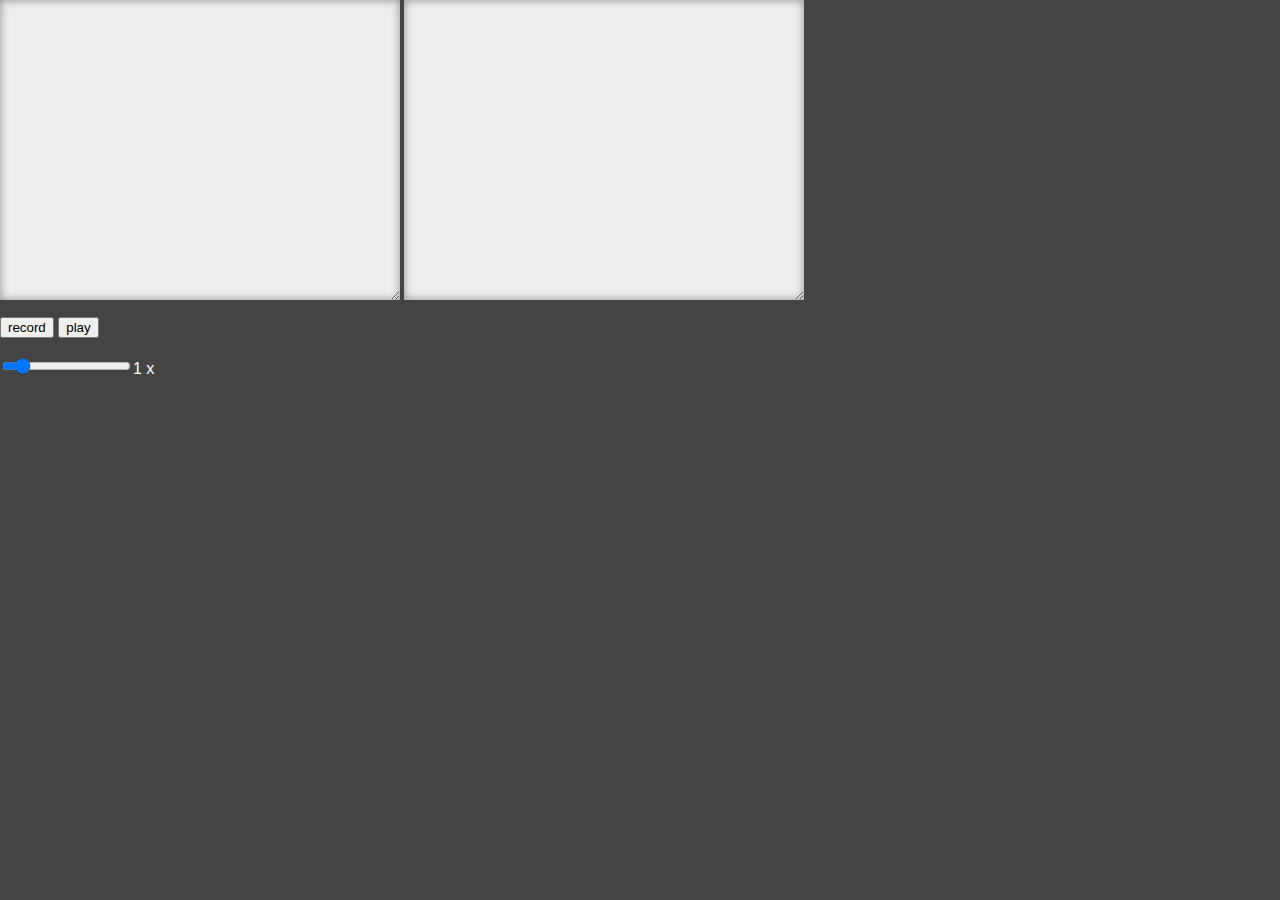
<file: index.html>
<!doctype html>
<html>
    <head>
        <meta charset="utf-8"/>

        <link rel="stylesheet" type="text/css" href="index.css"/>

        <style type="text/css">
            textarea {
                width:  400px;
                height: 300px;
            }
        </style>

        <script type="text/javascript" src="diff.js"></script>
        <script type="text/javascript" src="RecordText.js"></script>
    </head>

    <body>
        <textarea id="t1"></textarea>
        <textarea id="t2"></textarea>

        <pre></pre>

        <button id="rec" onclick="tr.isRecording() ? tr.stop() : tr.record()">record</button>
        <button id="ply" onclick="tr.isPlaying()   ? tr.stop() : tr.play()"  >play</button>

        <br/><br/>
        <input  id="spd" type="range" min="0.5" step="0.5" max="5" value="1" /><span>1</span> x

        <script type="text/javascript">
            var $ = function(i) {
                return document.querySelector(i);
            };

            var tr = new RecordText( $('#t1'), $('#t2'), 1 );
            tr._onRecord = function() {
                $('#rec').className = 'recording';
            };
            tr._onPlay   = function() {
                $('#ply').className = 'playing';
            };
            tr._onStop   = function() {
                $('#rec').className = $('#ply').className = '';
            };

            $('#spd').addEventListener('change', function(ev) {
                var v = parseFloat( ev.target.value );
                tr._playSpeed = v;
                $('span').innerHTML = v;
            });
        </script>
    </body>
</html>
</file>
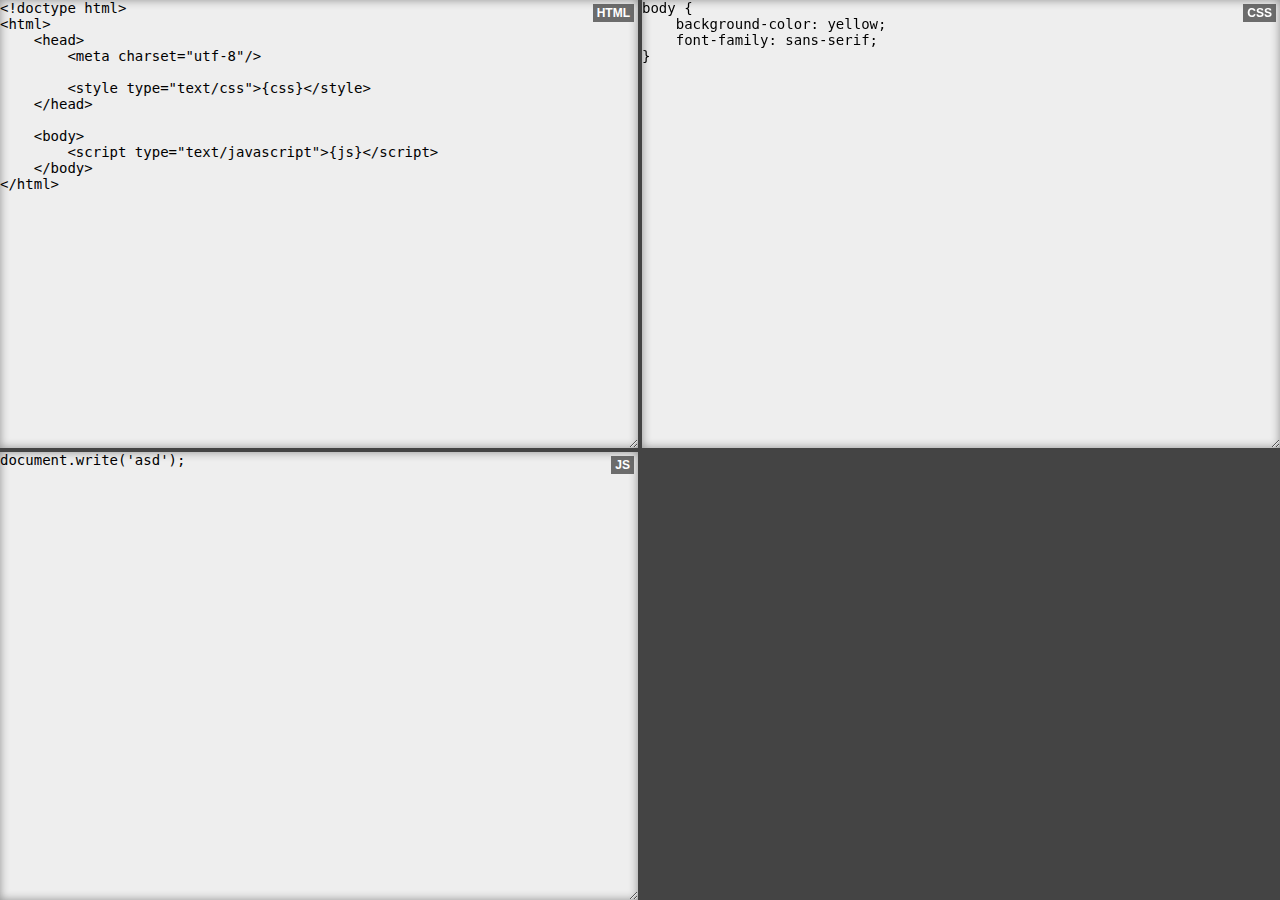
<file: iframe.html>
<!doctype html>
<html>
    <head>
        <meta charset="utf-8"/>

        <link rel="stylesheet" type="text/css" href="index.css"/>

        <style type="text/css"></style>
    </head>

    <body>



        <div>
        <div>HTML</div>
        <textarea id="h" onkeydown="insertTab(this, event);">
<!doctype html>
<html>
    <head>
        <meta charset="utf-8"/>

        <style type="text/css">{css}</style>
    </head>

    <body>
        <script type="text/javascript">{js}</script>
    </body>
</html></textarea>
</div>



        <div>
        <div>CSS</div>
        <textarea id="c" onkeydown="insertTab(this, event);">
body {
    background-color: yellow;
    font-family: sans-serif;
}</textarea>
</div>
        


        <div>
        <div>JS</div>
        <textarea id="j" onkeydown="insertTab(this, event);">
document.write('asd');</textarea>
</div>



        <iframe></iframe>



        <script type="text/javascript" src="iframe.js"></script>
    </body>
</html>
</file>
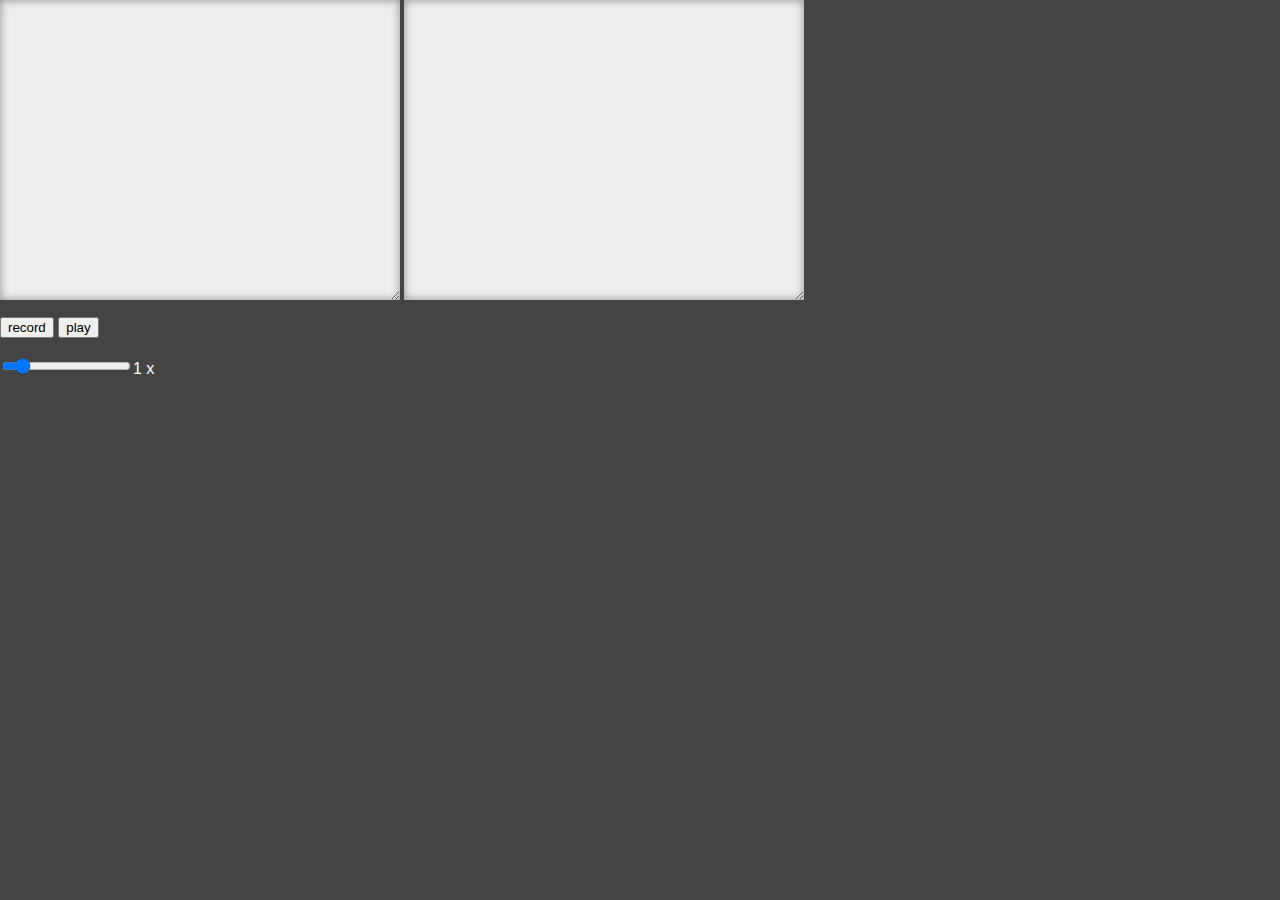
<file: index2.html>
<!doctype html>
<html>
    <head>
        <meta charset="utf-8"/>

        <script src="http://codemirror.net/lib/codemirror.js"></script>
        <script src="http://codemirror.net/mode/xml/xml.js"></script>
        <script src="http://codemirror.net/mode/javascript/javascript.js"></script>
        <script src="http://codemirror.net/mode/css/css.js"></script>
        <script src="http://codemirror.net/mode/htmlmixed/htmlmixed.js"></script>

        <link rel="stylesheet" type="text/css" href="http://codemirror.net/lib/codemirror.css"/>

        <link rel="stylesheet" type="text/css" href="index.css"/>

        <style type="text/css">
            textarea {
                width:  400px;
                height: 300px;
            }
        </style>

        <script type="text/javascript" src="diff.js"></script>
        <script type="text/javascript" src="RecordText.js"></script>
    </head>

    <body>
        <textarea id="t1"></textarea>
        <textarea id="t2"></textarea>

        <pre></pre>

        <button id="rec" onclick="tr.isRecording() ? tr.stop() : tr.record()">record</button>
        <button id="ply" onclick="tr.isPlaying()   ? tr.stop() : tr.play()"  >play</button>

        <br/><br/>
        <input  id="spd" type="range" min="0.5" step="0.5" max="5" value="1" /><span>1</span> x

        <script type="text/javascript">
            var $ = function(i) {
                return document.querySelector(i);
            };

            var tr = new RecordText( $('#t1'), $('#t2'), 1 );
            tr._onRecord = function() {
                $('#rec').className = 'recording';
            };
            tr._onPlay   = function() {
                $('#ply').className = 'playing';
            };
            tr._onStop   = function() {
                $('#rec').className = $('#ply').className = '';
            };

            $('#spd').addEventListener('change', function(ev) {
                var v = parseFloat( ev.target.value );
                tr._playSpeed = v;
                $('span').innerHTML = v;
            });



            var editor = CodeMirror.fromTextArea( $('#rec'), {
                //mode:    'text/html',
                mode:    'javascript',
                //tabMode: 'indent'
            });
        </script>
    </body>
</html>
</file>
<file: index.css>
body {
    font-family:      sans-serif;
	background-color: #444;
    color:            #FFF;
    overflow:         hidden;
    margin:           0;
    padding:          0;
}

textarea {
	font-family: 	  monospace;
	font-size:        14px;
    background:       #EEE;
    box-shadow:       rgba(0, 0, 0, 0.4) 0 0 10px 0 inset;
    border:           0;
    padding:          0;
}

textarea:focus {
    background:       #FFF;
    box-shadow:       none;
}

iframe {
    position:         fixed;
    border:           0;
}

.recording {
    background-color:   red;
    color:              #FFF;
}

.playing {
    background-color:   green;
    color:              #FFF;
}

body > div {
    position:           fixed;
    display:            inline-block;
}

div > div {
    position:           absolute;
    right:              4px;
    top:                4px;
    z-index:            1000;
    color:              #FFF;
    background-color:   rgba(64, 64, 64, 0.75);
    padding:            2px 4px;
    font-size:          12px;
    font-weight:        bold;
}

body > div:nth-child(1) { left:  0; top:    0; }
body > div:nth-child(2) { right: 0; top:    0; }
body > div:nth-child(3) { left:  0; bottom: -4px; }
iframe                  { right: 0; bottom: 0; }
</file>
